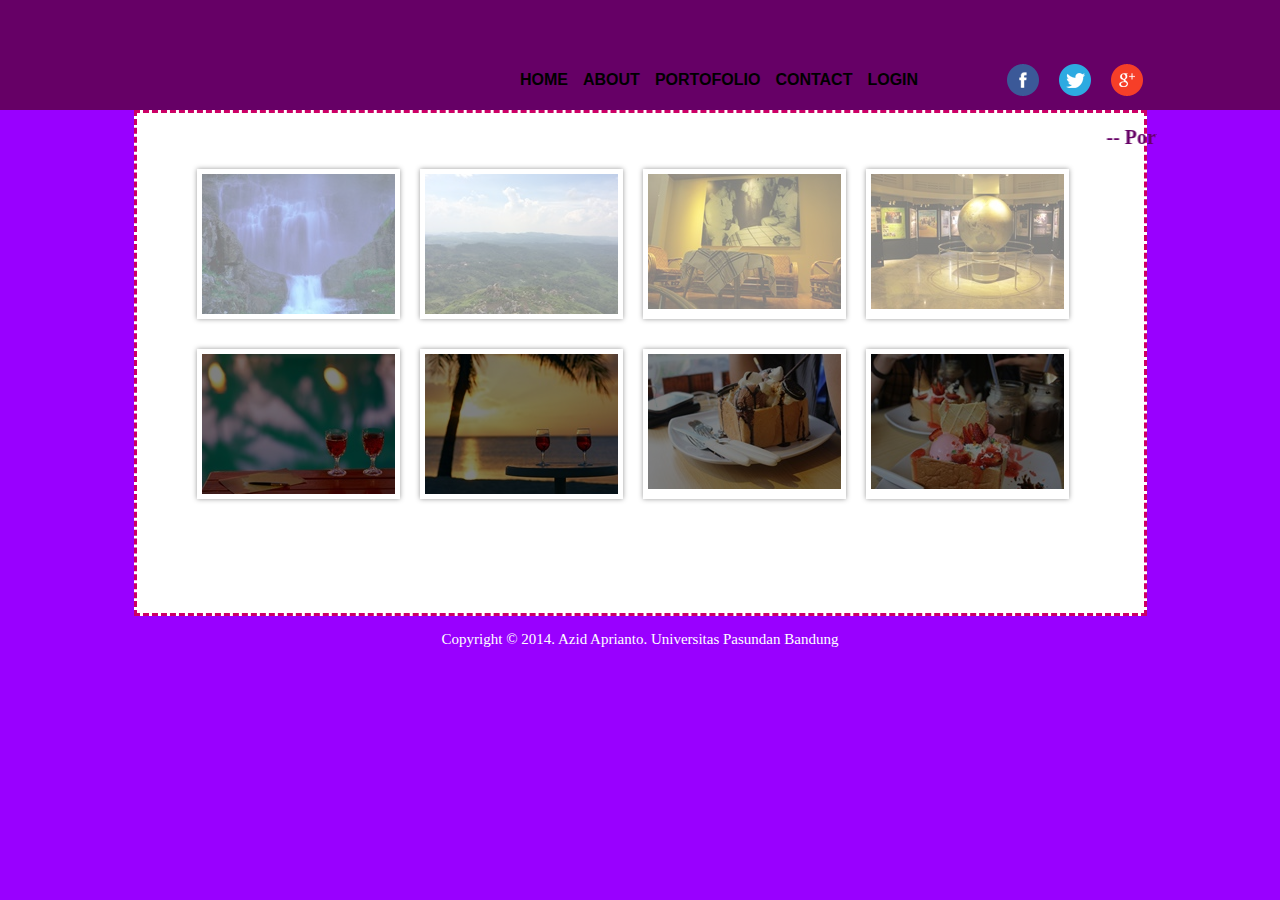
<file: html/Portofolio.html>
<!-- source code html -->
<html>
<!-- source code head -->
<head>
	<title>Portofolio</title>
<!-- source code memanggil sebuah style dari css -->
	<link rel="stylesheet" href="../css/awal.css">
	<link rel="stylesheet" href="../js/adipoli/adipoli/adipoli.css">
	<link rel="stylesheet" href="../js/fancybox/fancybox/jquery.fancybox.css">
<!-- end sourcce code link -->
</head>
<!-- end source code head -->

<!-- source code body -->
<body>
<!-- source code topbar -->
	<div id="topbar">
	<div id="topnav">
		<div class="toplogo">
			<a href="#"></a>
		</div>
		<ul class="link">
			<li><a href="../index.html">Home</a></li>
			<li><a href="Tentangsaya.html">About</a></li>
			<li><a href="Portofolio.html">Portofolio</a></li>
			<li><a href="hubungi.html">Contact</a></li>
			<li><a href="SignIn.html">Login</a></li>
			
		<ul class="social">
			<li>
				<a href="#">
					<img src="../images/facebook.png">
				</a>
			</li>
			<li>
				<a href="#">
					<img src="../images/twitter.png">
				</a>
			</li>
			<li>
				<a href="#">
					<img src="../images/gplus.png">
					</a>
				</li>
			</ul>
		</div>
<!-- end source code topbar -->

	<div id="page-wrap"></div>
<!-- source code content -->
		<div id="content">
<!-- source code gallery -->
			<div id="gallery">
				<h1><marquee direction="left"> -- Portofolio --</marquee></h1>
			<ul>
				 <li>
					 <a href="../images/Beautiful waterfall.jpg" title="Waterfall" class="fancybox" data-fancybox-group="gallery">
						 <img src="../images/Beautiful waterfall.jpg" alt="Gambar 1" class="baris1">
					 </a>
				 </li>
				 <li>
					 <a href="../images/IMG_0604.JPG" title="Stone Garden" class="fancybox" data-fancybox-group="gallery">
						 <img src="../images/IMG_0604.JPG" alt="Gambar 2" class="baris1">
					 </a>
				 </li>
				 <li>
					 <a href="../images/IMG_9855.JPG" title="Meja Bundar" class="fancybox" data-fancybox-group="gallery">
						 <img src="../images/IMG_9855.JPG" alt="Gambar 3" class="baris1">
					 </a>
				 </li>
				 
				 <li>
					 <a href="../images/IMG_9861.JPG" title="Peta Global" class="fancybox" data-fancybox-group="gallery">
						 <img src="../images/IMG_9861.JPG" alt="Gambar 4" class="baris1">
					 </a>
				 </li>
				 <li>
					 <a href="../images/QTHB009.jpg" title="Summer Beach" class="fancybox" data-fancybox-group="gallery">
						 <img src="../images/QTHB009.jpg" alt="Gambar 5" class="baris2">
					 </a>
				 </li>
				 <li>
					 <a href="../images/QTHB020.jpg" title="Summer Beach" class="fancybox" data-fancybox-group="gallery">
						 <img src="../images/QTHB020.jpg" alt="Gambar 6" class="baris2">
					 </a>
				 </li>
				  <li>
					 <a href="../images/IMG_4655.JPG" title="Touch Cream Chocolate" class="fancybox" data-fancybox-group="gallery">
						 <img src="../images/IMG_4655.JPG" alt="Gambar 6" class="baris2">
					 </a>
				 </li>
				  <li>
					 <a href="../images/IMG_4687.JPG" title="Touch Cream Stroberry" class="fancybox" data-fancybox-group="gallery">
						 <img src="../images/IMG_4687.JPG" alt="Gambar 6" class="baris2">
					 </a>
				 </li>
				 
			 </ul>
		</div>
<!-- end source code gallery -->
	</div>
<!-- end source code content -->

<!-- source code script jquery -->
	<script src="../js/jquery-2.0.0.js"></script>
	<script src="../js/adipoli/adipoli/jquery.adipoli.js"></script>
	<script src="../js/fancybox/fancybox/jquery.fancybox.js"></script>
		 
	<script>
		$('.baris1').adipoli({
			startEffect: 'transparent',
			hoverEffect: 'boxRainGrowReverse'
			});
			 
		$('.baris2').adipoli({
			startEffect: 'overlay',
			hoverEffect: 'foldLeft'
			});
	</script>
		
	<script>
		$('.fancybox').fancybox();
	</script>
<!-- end source code script jquery -->
		 
<!-- source code clear -->
<div class="clear"></div>
<!-- end source code clear -->

<!-- source code footer -->
	<div id="footer">
		<p>Copyright &copy; 2014. Azid Aprianto. Universitas Pasundan Bandung</p>
	</div>
<!-- end source code footer -->

</body>
<!-- end source code body -->
</html>
<!-- end source code html -->
</file>
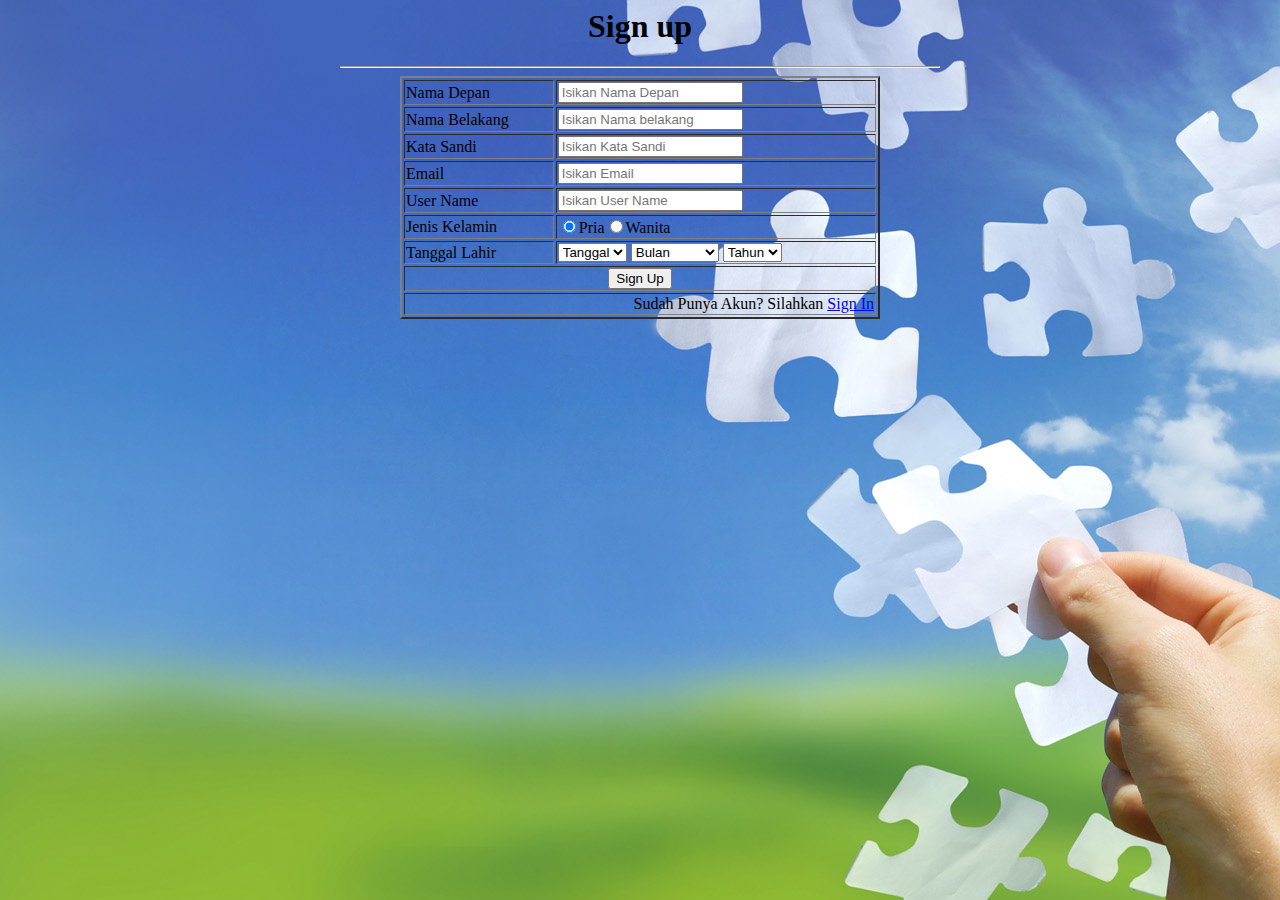
<file: html/SignUp.html>
<!-- Ini adalah source code html -->
<html>
<head>
	<title>Sign up</title>
<!-- Ini adalah source code untuk meng-link style -->
	<link rel="stylesheet" type="text/css" href="../css/SignUp.css">
	<script src="../js/signup.js"></script>
<!-- end link -->
</head>
<body>
	<div>
		<h1>Sign up</h1><hr>
<!-- ini adalah source code form -->
		<form action="">
<!-- ini adalah source code table -->
			<table width="80%"  align="center" border="2">
				<tr w>
					<td colspan="2"><label for="namaDepan">Nama Depan </td>
					<td><input type="text" name="namaDepan" placeholder="Isikan Nama Depan" size="20" maxlength="20"required></td>
				</tr>
				<tr>
					<td colspan="2"><label for="namaBelakang">Nama Belakang </td> 
					<td><input type="text" name="namaBelakang"placeholder="Isikan Nama belakang"size="20" maxlength="20" required></td>
				</tr>
				<tr>
					<td colspan="2">Kata Sandi </td> 
					<td><input type="password" name="passwaord" placeholder="Isikan Kata Sandi"size="20" maxlength="20"requeired></td>
				</tr>
				<tr>
					<td colspan="2">Email </td>
					<td> <input type="email" name="email" placeholder="Isikan Email" size="20" maxlength="20"required></td>
				</tr>
				<tr>
					<td colspan="2">User Name</td>
					<td><input name="username" required="required" type="text" placeholder="Isikan User Name" size="20" maxlength="20">
					</td>
				</tr>
				<tr >
					<td colspan="2">Jenis Kelamin </td>
					<td><input type="radio" name="jenisKel" value="pria" checked>Pria<input type="radio" name="jenisKel" value="wanita">Wanita</td>
				</tr>
				<tr>
					<td colspan="2">Tanggal Lahir</td>
					<td><select name="birthday_day" id="birthday_day" aria-label="Hari" class="">
					<option value="-1">Tanggal</option>
					<option value="1">1</option>
					<option value="2">2</option>
					<option value="3">3</option>
					<option value="4">4</option>
					<option value="5">5</option>
					<option value="6"size="20" maxlength="20">6</option>
					<option value="7">7</option>
					<option value="8">8</option>
					<option value="9">9</option>
					<option value="10">10</option>
					<option value="11">11</option>
					<option value="12">12</option>
					<option value="13">13</option>
					<option value="14">14</option>
					<option value="15">15</option>
					<option value="16">16</option>
					<option value="17">17</option>
					<option value="18">18</option>
					<option value="19">19</option>
					<option value="20">20</option>
					<option value="21">21</option>
					<option value="22">22</option>
					<option value="23">23</option>
					<option value="24">24</option>
					<option value="25">25</option>
					<option value="26">26</option>
					<option value="27">27</option>
					<option value="28">28</option>
					<option value="29">29</option>
					<option value="30">30</option>
					<option value="31">31</option>
					</select>

					<select name="birthday_month" id="birthday_month" aria-label="Bulan" class="">
					<option value="-1">Bulan</option>
					<option value="1">Januari</option>
					<option value="2">Februari</option>
					<option value="3">Maret</option>
					<option value="4">April</option>
					<option value="5">Mei</option>
					<option value="6">Juni</option>
					<option value="7">Juli</option>
					<option value="8">Agustus</option>
					<option value="9">September</option>
					<option value="10">Oktober</option>
					<option value="11">November</option>
					<option value="12">Desember</option>
					</select>

					<select name="birthday_year" id="birthday_year" aria-label="Tahun" class="">
					<option value="-1">Tahun</option>
					<option value="2013">2013</option>
					<option value="2012">2012</option>
					<option value="2011">2011</option>
					<option value="2010">2010</option>
					<option value="2009">2009</option>
					<option value="2008">2008</option>
					<option value="2007">2007</option>
					<option value="2006">2006</option>
					<option value="2005">2005</option>
					<option value="2004">2004</option>
					<option value="2003">2003</option>
					<option value="2002">2002</option>
					<option value="2001">2001</option>
					<option value="2000">2000</option>
					<option value="1999">1999</option>
					<option value="1998">1998</option>
					<option value="1997">1997</option>
					<option value="1996">1996</option>
					<option value="1995">1995</option>
					<option value="1994">1994</option>
					<option value="1993">1993</option>
					<option value="1992">1992</option>
					<option value="1991">1991</option>
					<option value="1990">1990</option>
					<option value="1989">1989</option>
					<option value="1988">1988</option>
					<option value="1987">1987</option>
					<option value="1986">1986</option>
					<option value="1985">1985</option>
					<option value="1984">1984</option>
					<option value="1983">1983</option>
					<option value="1982">1982</option>
					<option value="1981">1981</option>
					<option value="1980">1980</option>
					<option value="1979">1979</option>
					<option value="1978">1978</option>
					<option value="1977">1977</option>
					<option value="1976">1976</option>
					<option value="1975">1975</option>
					<option value="1974">1974</option>
					<option value="1973">1973</option>
					<option value="1972">1972</option>
					<option value="1971">1971</option>
					<option value="1970">1970</option>
					<option value="1969">1969</option>
					<option value="1968">1968</option>
					<option value="1967">1967</option>
					<option value="1966">1966</option>
					<option value="1965">1965</option>
					</select>
				</tr>
				<tr>
					<td colspan="5" align="center"><input type="submit" name="submit" value="Sign Up">
					</td>
				</tr>
				<tr>
					<td colspan="3" align="right">
					<p>Sudah Punya Akun? Silahkan <a href="SignIn.html">Sign In</a></p></td>
				</tr>
			</table>
<!-- end table -->
		</form>
<!-- end form -->
	</div>
</body>
</html>
<!-- end html -->
</file>
<file: css/awal.css>
/* ini adalah style isi dari sebuah HTML*/
body {
	font-family: georgia;
	background: #234;
	background-color: #9900FF;
	margin: 0;
	padding: 0;
}
/* end body */

/* ini adalah style id=topbar */
#topbar{
	width: 100%;	
	height: 5px;	
}
/* end topbar */

/* ini adalah style id=topnav */
#topnav{
	position: relative;		
	width: 740px;			
	margin: auto;			
}
/* end topnav */

/* ini adalah style class toplogo */
.toplogo{
	position: absolute;
	left: -240px;
	top: 4px;
}
/* end toplogo*/

/* ini adalah style class toplogo a */
.toplogo a{
	width: 50px;
	height: 25px;
	display: block;
	background-image: url(../images/logo.png);
}
/* end toplogo a */

/* ini adalah style pada id=page-wrap */
#page-wrap {
	margin: 0 auto;
	padding: auto;
	background: #660066;
	position: relative;
	padding-top: 110px;
}
/* end page-wrap */

/* ini adalah style dari id=content */
#content {
	width: 590px;
	padding-right: 397px;
	min-height: 500px;
	font-family: verdana;
	border: dashed #CC0066;
	background-color: white;
	padding-left: 20px;
	font-size: 12px;
	margin: 0 auto;
}
/* end content */

/* ini adalah style dari id=gallery */
#gallery{
	width:1000px;
	margin:auto;
	text-align:center;
}

/* ini adalah style dari id=gallery h1 */
#gallery h1 {
	font-family: verdana;
	font-size: 20px;
	color: #660066;
}

/* ini adalah style dari id=gallery a */
#gallery a{
	text-decoration:none;
}

/* ini adalah style dari id=gallery ul */
#gallery ul{
	list-style:none;
	margin-top:20px;
}

/* ini adalah style dari id=gallery ul li */
#gallery ul li{
	width:203px;
	height:150px;
	float:left;
	margin-right:20px;
	margin-bottom:30px;
	border:5px solid white;

	-webkit-box-sizing:border-box;
	-moz-box-sizing:border-box;
	-o-box-sizing:border-box;
	-ms-box-sizing:border-box;
	box-sizing:border-box;

	overflow:hidden;

	box-shadow:0 0 5px #999;
	-webkit-box-shadow:0 0 5px #999;

	transition:all .5s ease;
	-webkit-transition:all .5s ease;
	-moz-transition:all .5s ease;
	-ms-transition:all .5s ease;
	-o-transition:all .5s ease;
}

/* ini adalah style dari id=gallery ul li:hover */
#gallery ul li:hover{
	-webkit-box-shadow:0 0 20px #333;
	-moz-box-shadow:0 0 20px #333;
	-ms-box-shadow:0 0 20px #333;
	-o-box-shadow:0 0 20px #333;
	box-shadow:0 0 20px #333;
}
/* end gallery */

/* ini adalah style dari class link */
.link{
	position: absolute;
	list-style: none;
	padding: 0 0 0 0;
	left: 250px;
	z-index: 2;
	top:55px;

}

/* ini adalah style dari class link li */
.link li {
	float: left;
	margin: 0;
	margin-right: 5px;
}

/* ini adalah style dari class link li a */
.link li a{
	text-transform: uppercase;
	font-weight: bold;
	font-family: arial;
	color: black;
	margin-right: 10;
	text-decoration: none;
	word-spacing: 10px;
}

/* ini adalah style dari class link li a:hover */
.link li a:hover{
	color: white;
}
/* end link */

/* ini adala style dari class social */
.social{
	list-style: none;
	padding: 0;
	position: absolute;
	right: -230px;
	top: -7;
}

/* ini adala style dari class social li */
.social li{
	display: inline;
	margin-right: 10px;
}

/* ini adala style dari class social li a */
.social li a{
	text-decoration: none;
}
/* end social */

/* ini adalah style dari id=footer */
#footer {
	text-align: center;
	font-family: verdana;
	font-size: 15px;
	color: white;
	width: 740px;
	height: 10px;
	margin: 0 auto;
	padding-top: -1px;
}
/* end footer */

/* ini adalah class clear untuk meng-nonaktifkan sebuah float */
.clear{
	clear: both;
}
/* end clear */
</file>
<file: js/adipoli/adipoli/adipoli.css>
.adipoli-wrapper
{
    margin:auto;
    position:relative;
    display: inline-block;
}
.adipoli-wrapper>img
{
    position: absolute;
    z-index: 1;
}
.adipoli-before
{
    position: absolute;
    z-index: 5;
}
.adipoli-after
{
    position: absolute;
    z-index: 10;
}
.adipoli-slice {
    display:block;
    position:absolute;
    z-index:15;
    height:100%;
}
.adipoli-box
{
    display:block;
    position:absolute;
    z-index:15;
}
</file>
<file: css/SignUp.css>
/* ini adalah style dari tag bogy */
body{
	background-color: #999999;
	text-align: center;
	background-image: url(../images/Make-the-Puzzle-Pieces-of-Your-Life-Fit.jpg);
}
/* end body */

/* ini adalah style dari tag h1 */
h1 {
	text-align: center;
}
/* end h1 */

/* ini adalah style dari tag div */
div{
	background-color: transparent;
	width: 600px;
	height: 400px;
	margin: 0 auto;
}
/* end div */

/* ini adalah style dari id=home */
#home{
	background-image: url(../images/home.png);
	background-size: 100%;
	height: 50px;
	width: 50px;
	background-position: center;
}
/* end home */
</file>
